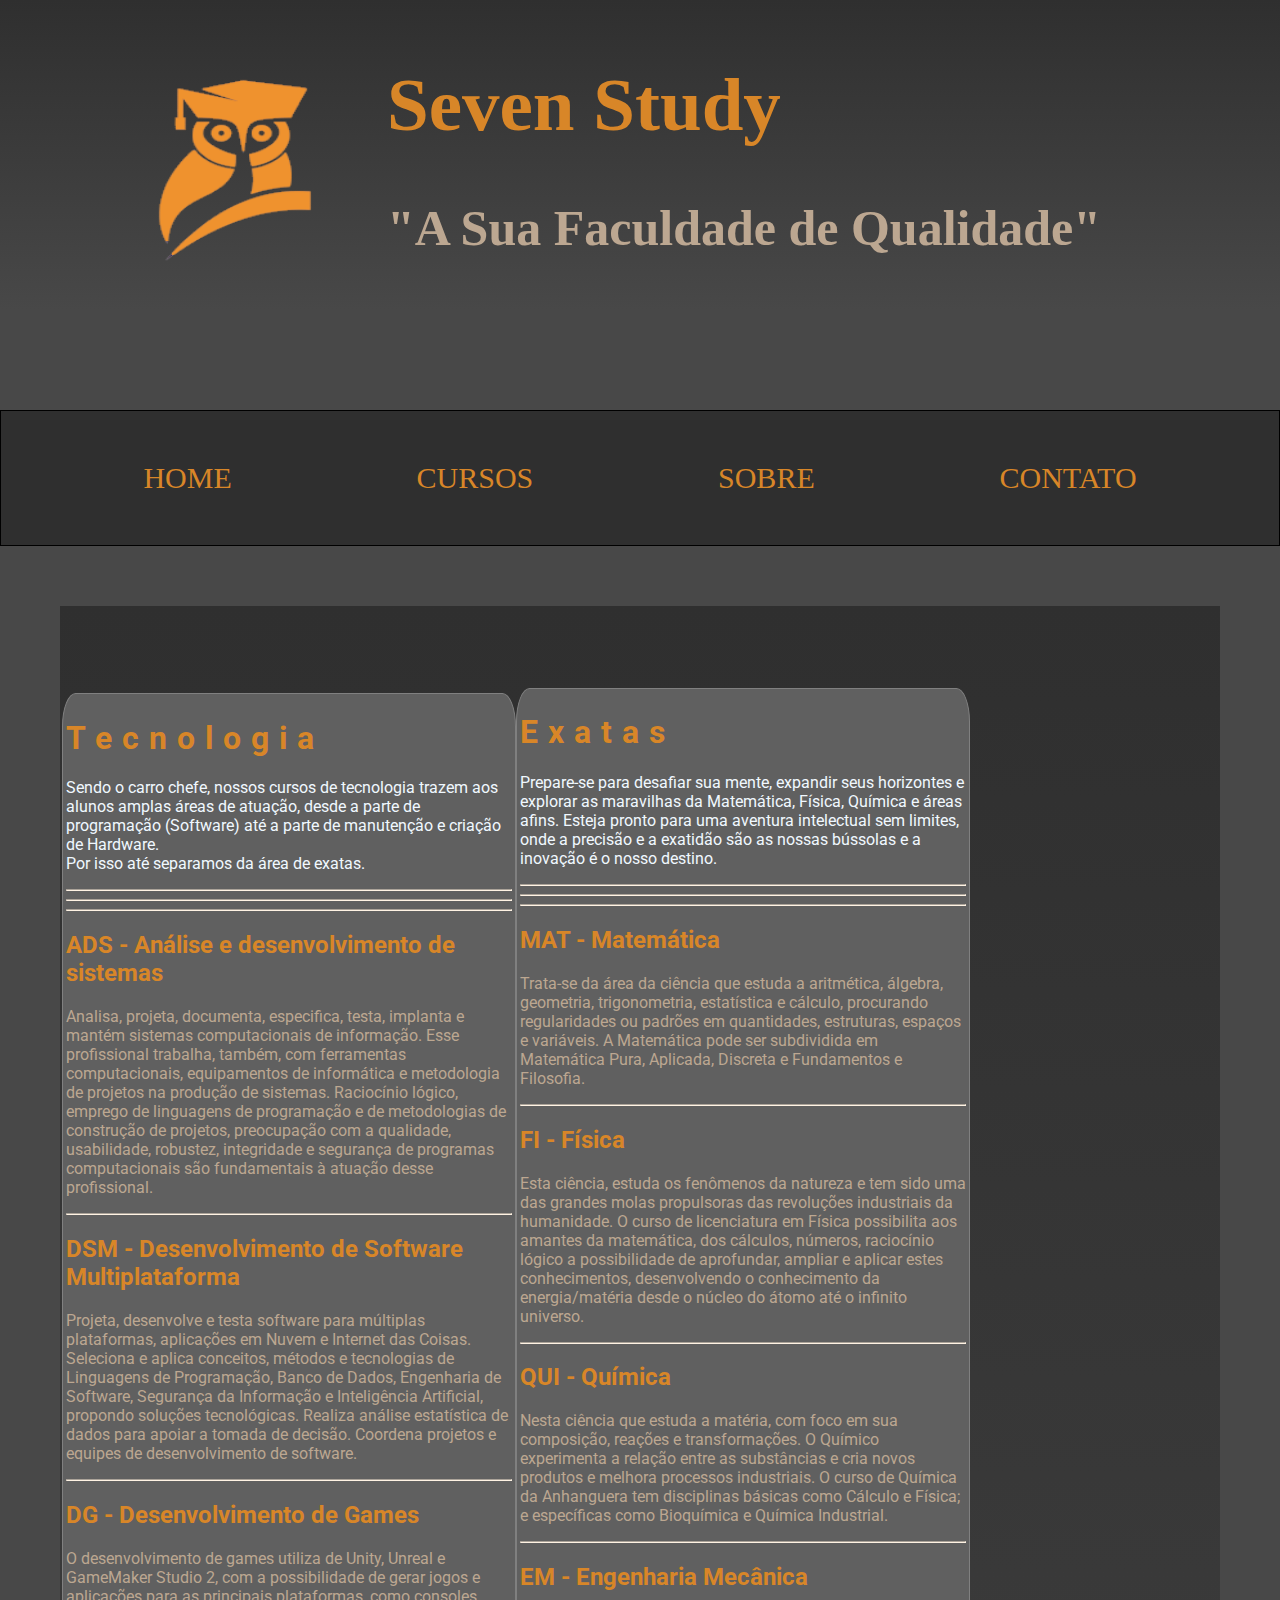
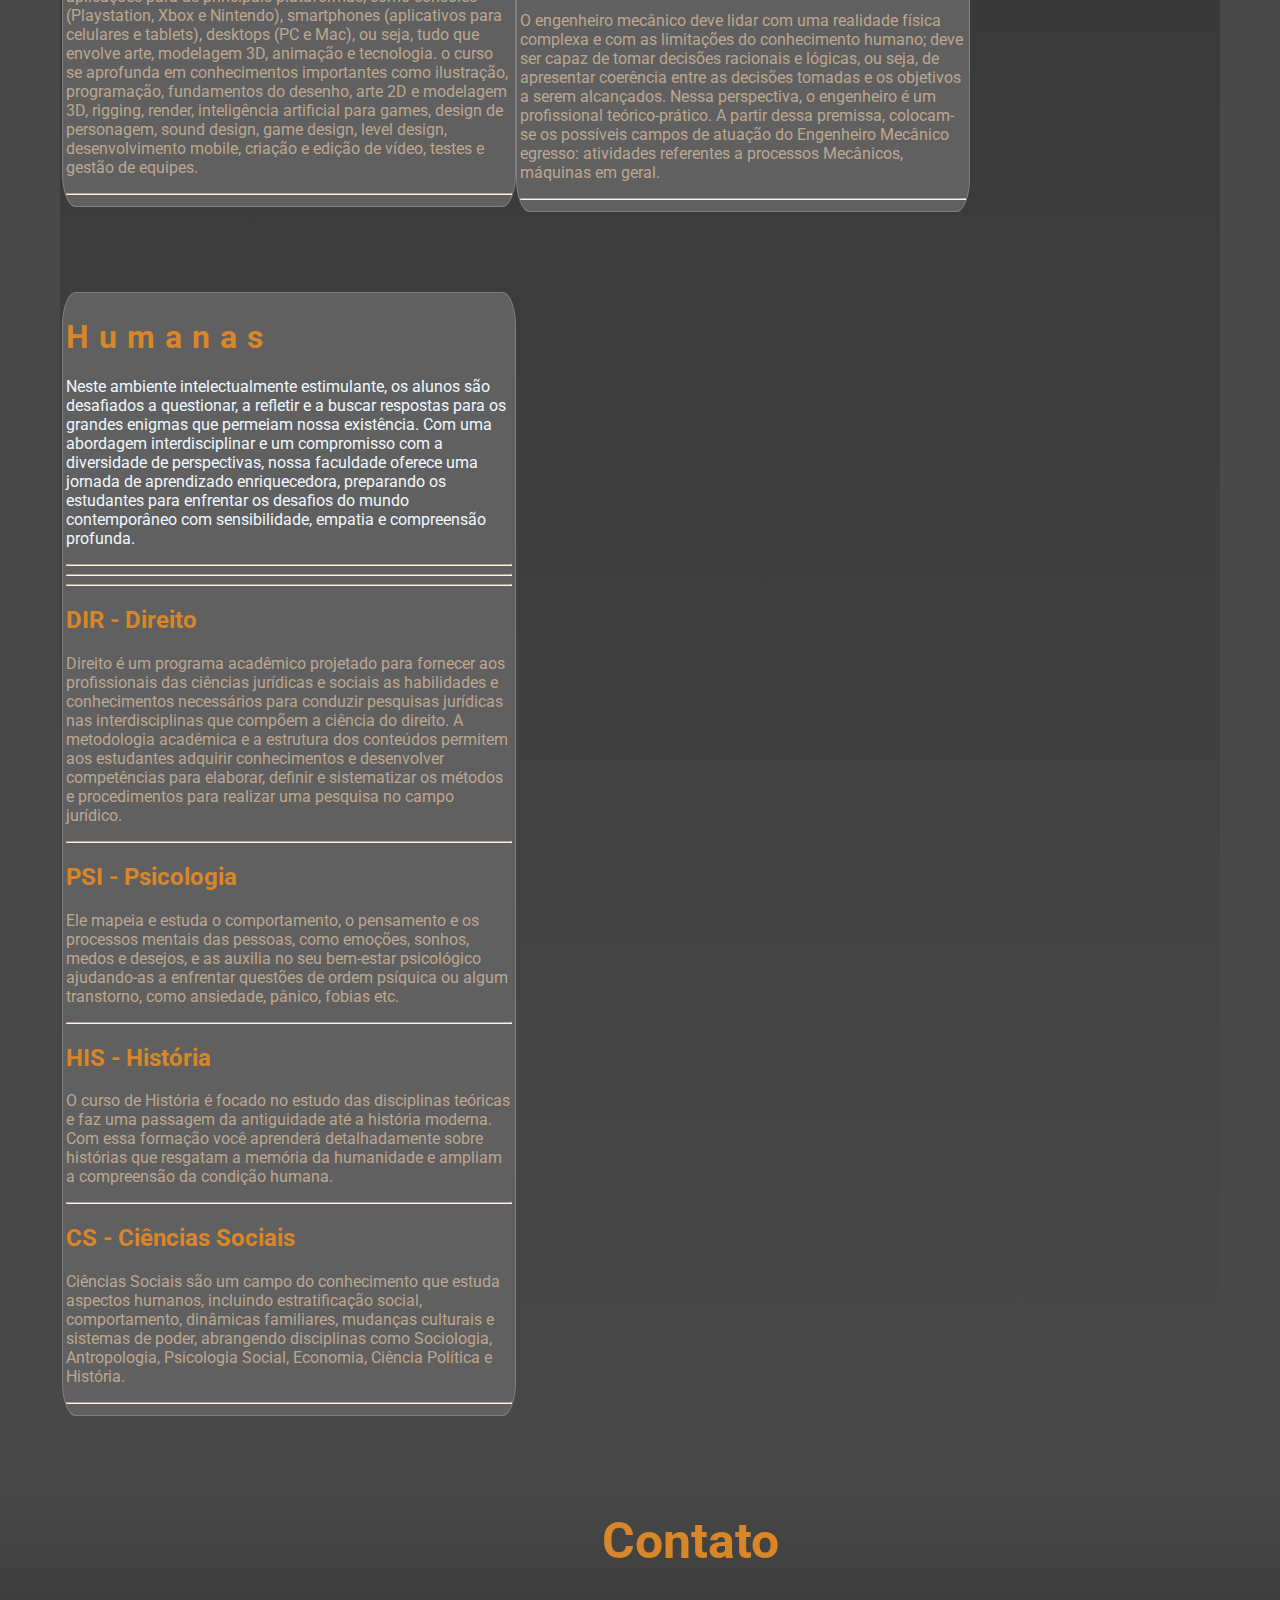
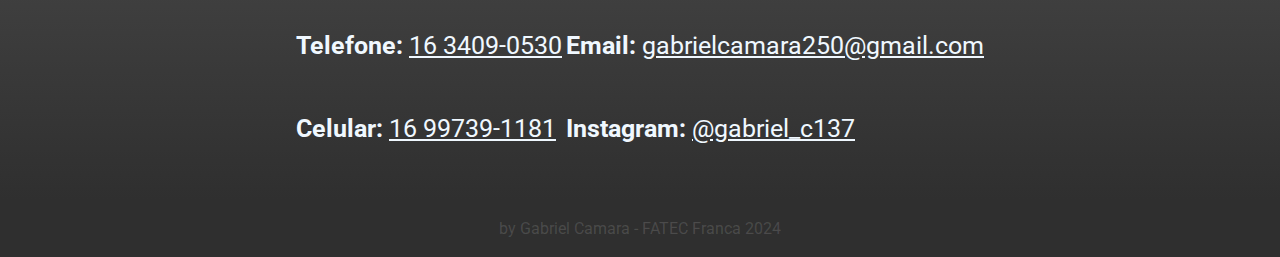
<file: index-cursos.html>
<!DOCTYPE html>
<html lang="pt-br">
<head>
    <meta charset="UTF-8">
    <meta name="viewport" content="width=device-width, initial-scale=1.0">
    <link rel="stylesheet" href="css/style-cursos.css">
    <link rel="shortcut icon" href="img/livro1.png" type="image/x-icon">
    <link rel="preconnect" href="https://fonts.googleapis.com">
    <link rel="preconnect" href="https://fonts.gstatic.com" crossorigin>
    <link href="https://fonts.googleapis.com/css2?family=Roboto:ital,wght@0,100;0,300;0,400;0,500;0,700;0,900;1,100;1,300;1,400;1,500;1,700;1,900&family=Tilt+Neon&display=swap" rel="stylesheet">

    <title>SevenStudy</title>
</head>
<body>

    <header id="cabeca">
        <table>
            <tr>
                <td><img src="img/logo.png" alt="Logo do site"></td>
                <td><h1>Seven Study</h1>
                    <h2>"A Sua Faculdade de Qualidade"</h2>
                </td>
            </tr>
        </table>
    </header>

        <nav>
            <ul id="painel">
                <li><a href="index.html">HOME</a></li>
                <li><a href="index-cursos.html">CURSOS</a></li>
                <li><a href="index-sobre.html">SOBRE</a></li>
                <li><a href="#Contato">CONTATO</a></li>

            </ul>
        </nav>

        <div id="pcursos">
            <table>
                <tr>
                    <td>
                        <h1>Tecnologia</h1>
                        <p class="subtexto">
                            Sendo o carro chefe, nossos cursos de tecnologia trazem aos alunos amplas áreas de atuação, desde a parte de programação (Software) até a parte de manutenção e criação 
                            de Hardware. <br>
                            Por isso até separamos da área de exatas.
                        </p>
                        <hr>
                        <hr>
                        <hr>

                        <h2>ADS - Análise e desenvolvimento de sistemas</h2>
                        <p>
                            Analisa, projeta, documenta, especifica, testa, implanta e mantém sistemas computacionais de informação. 
                            Esse profissional trabalha, também, com ferramentas computacionais, equipamentos de informática e metodologia de projetos na produção de sistemas. 
                            Raciocínio lógico, emprego de linguagens de programação e de metodologias de construção de projetos, preocupação com a qualidade, usabilidade, robustez, 
                            integridade e segurança de programas computacionais são fundamentais à atuação desse profissional.
                        </p><hr>

                        <h2>DSM - Desenvolvimento de Software Multiplataforma</h2>
                        <p>
                            Projeta, desenvolve e testa software para múltiplas plataformas, aplicações em Nuvem e Internet das Coisas. 
                            Seleciona e aplica conceitos, métodos e tecnologias de Linguagens de Programação, Banco de Dados, Engenharia de Software, Segurança 
                            da Informação e Inteligência Artificial, propondo soluções tecnológicas. Realiza análise estatística de dados para apoiar a tomada de decisão. 
                            Coordena projetos e equipes de desenvolvimento de software.
                        </p><hr>

                        <h2>DG - Desenvolvimento de Games</h2>
                        <p>
                            O desenvolvimento de games utiliza de Unity, Unreal e GameMaker Studio 2, com a possibilidade de gerar jogos e aplicações para as principais plataformas, 
                            como consoles (Playstation, Xbox e Nintendo), smartphones (aplicativos para celulares e tablets), desktops (PC e Mac), ou seja, tudo que envolve arte, 
                            modelagem 3D, animação e tecnologia. o curso se aprofunda em conhecimentos importantes como ilustração, programação, fundamentos do desenho, arte 2D e 
                            modelagem 3D, rigging, render, inteligência artificial para games, design de personagem, sound design, game design, level design, desenvolvimento mobile, 
                            criação e edição de vídeo, testes e gestão de equipes.
                        </p><hr>
                    </td>

                    <td>
                        <h1>Exatas</h1>
                        <p class="subtexto">
                            Prepare-se para desafiar sua mente, expandir seus horizontes e explorar as maravilhas da Matemática, Física, Química e áreas afins. Esteja pronto 
                            para uma aventura intelectual sem limites, onde a precisão e a exatidão são as nossas bússolas e a inovação é o nosso destino.
                        </p> 
                        <hr>
                        <hr>
                        <hr>

                        <h2>MAT - Matemática</h2>
                        <p>
                            Trata-se da área da ciência que estuda a aritmética, álgebra, geometria, trigonometria, estatística e cálculo, procurando regularidades ou padrões em 
                            quantidades, estruturas, espaços e variáveis. A Matemática pode ser subdividida em Matemática Pura, Aplicada, Discreta e Fundamentos e Filosofia.
                        </p><hr>

                        <h2>FI - Física</h2>
                        <p>
                            Esta ciência, estuda os fenômenos da natureza e tem sido uma das grandes molas propulsoras das revoluções industriais da humanidade. O curso de 
                            licenciatura em Física possibilita aos amantes da matemática, dos cálculos, números, raciocínio lógico a possibilidade de aprofundar, ampliar e aplicar 
                            estes conhecimentos, desenvolvendo o conhecimento da energia/matéria desde o núcleo do átomo até o infinito universo.
                        </p><hr>

                        <h2>QUI - Química</h2>
                        <p>
                            Nesta ciência que estuda a matéria, com foco em sua composição, reações e transformações. O Químico experimenta a relação entre as substâncias e cria 
                            novos produtos e melhora processos industriais. O curso de Química da Anhanguera tem disciplinas básicas como Cálculo e Física; e específicas como 
                            Bioquímica e Química Industrial. 
                        </p><hr>

                        <h2>EM - Engenharia Mecânica</h2>
                        <p>
                            O engenheiro mecânico deve lidar com uma realidade física complexa e com as limitações do conhecimento humano; deve ser capaz de tomar decisões racionais 
                            e lógicas, ou seja, de apresentar coerência entre as decisões tomadas e os objetivos a serem alcançados. Nessa perspectiva, o engenheiro é um profissional 
                            teórico-prático. A partir dessa premissa, colocam-se os possíveis campos de atuação do Engenheiro Mecânico egresso: atividades referentes a processos Mecânicos, 
                            máquinas em geral.
                        </p><hr>

                    </td>

                    <td>
                        <h1>Humanas</h1>
                        <p class="subtexto">
                            Neste ambiente intelectualmente estimulante, os alunos são desafiados a questionar, a refletir e a buscar respostas para os grandes enigmas que permeiam 
                            nossa existência. Com uma abordagem interdisciplinar e um compromisso com a diversidade de perspectivas, nossa faculdade oferece uma jornada de aprendizado 
                            enriquecedora, preparando os estudantes para enfrentar os desafios do mundo contemporâneo com sensibilidade, empatia e compreensão profunda.
                        </p> 
                        <hr>
                        <hr>
                        <hr>
                        
                        <h2>DIR - Direito</h2>
                        <p>
                            Direito é um programa acadêmico projetado para fornecer aos profissionais das ciências jurídicas e sociais as habilidades e conhecimentos necessários para 
                            conduzir pesquisas jurídicas nas interdisciplinas que compõem a ciência do direito. A metodologia acadêmica e a estrutura dos conteúdos permitem aos estudantes 
                            adquirir conhecimentos e desenvolver competências para elaborar, definir e sistematizar os métodos e procedimentos para realizar uma pesquisa no campo jurídico.
                        </p><hr>

                        <h2>PSI - Psicologia</h2>
                        <p>
                            Ele mapeia e estuda o comportamento, o pensamento e os processos mentais das pessoas, como emoções, sonhos, medos e desejos, e as auxilia no seu bem-estar psicológico 
                            ajudando-as a enfrentar questões de ordem psíquica ou algum transtorno, como ansiedade, pânico, fobias etc.
                        </p><hr>

                        <h2>HIS - História</h2>
                        <p>
                            O curso de História é focado no estudo das disciplinas teóricas e faz uma passagem da antiguidade até a história moderna. Com essa formação você aprenderá detalhadamente 
                            sobre histórias que resgatam a memória da humanidade e ampliam a compreensão da condição humana.
                        </p><hr>

                        <h2>CS - Ciências Sociais</h2>
                        <p>
                            Ciências Sociais são um campo do conhecimento que estuda aspectos humanos, incluindo estratificação social, comportamento, dinâmicas familiares, mudanças culturais e sistemas 
                            de poder, abrangendo disciplinas como Sociologia, Antropologia, Psicologia Social, Economia, Ciência Política e História.
                        </p><hr>
                    </td>
                </tr>
            </table>

        </div>

<div id="Contato">
    <table>
            <tr>
                <h1>Contato</h1>
                <td>
                    <p><b>Telefone: </b> <u>16 3409-0530</u><br>
                    <br></p>
                    <p><b>Celular: </b> <u>16 99739-1181</u><br>
                    <br></p>
                </td>
                <td>
                    <p><b>Email: </b> <u>gabrielcamara250@gmail.com</u><br>
                    <br></p>
                    <p><b>Instagram: </b> <u>@gabriel_c137</u><br>
                    <br></p>
                </td>
            </tr>
    </table>
</div>

<div id="fim">
    <table>
    <tr>
        <td><p>by Gabriel Camara - FATEC Franca 2024</p></td>
    </tr>
    </table>
</div>

</body>
</html>
</file>
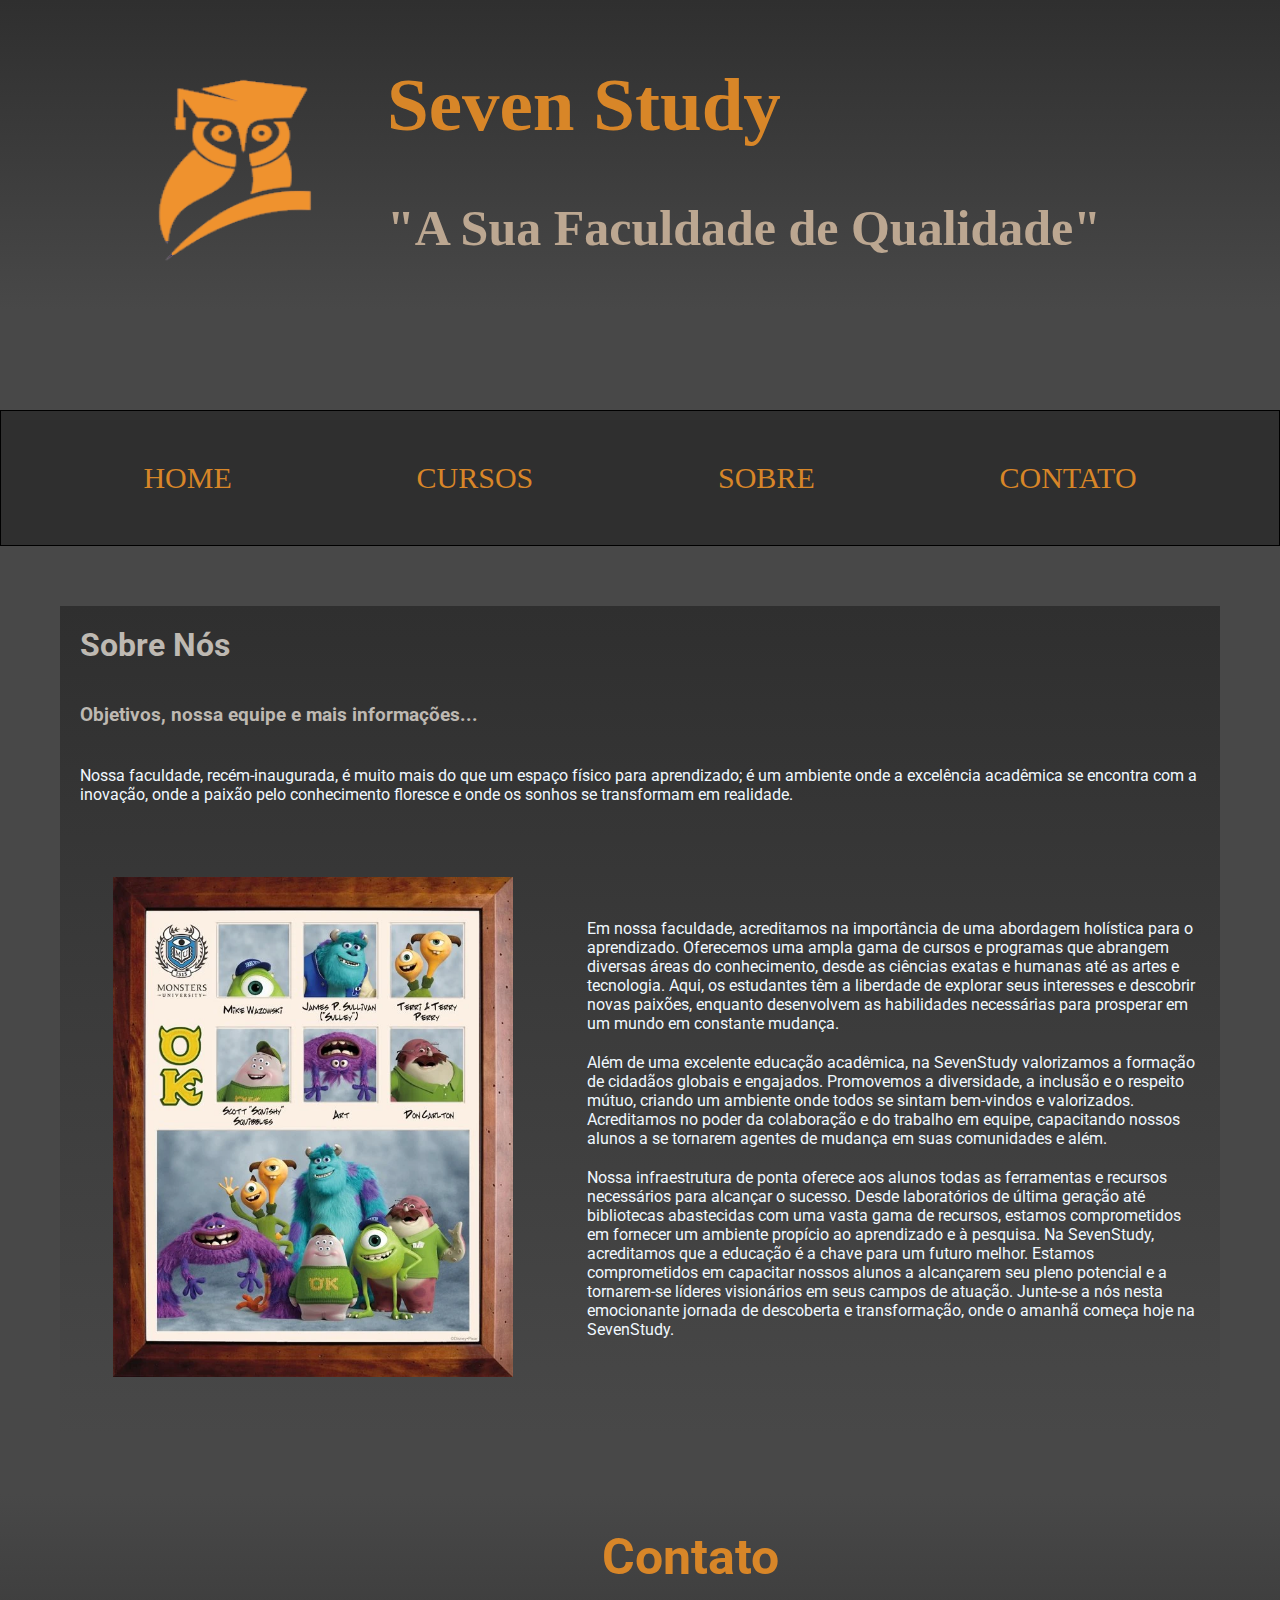
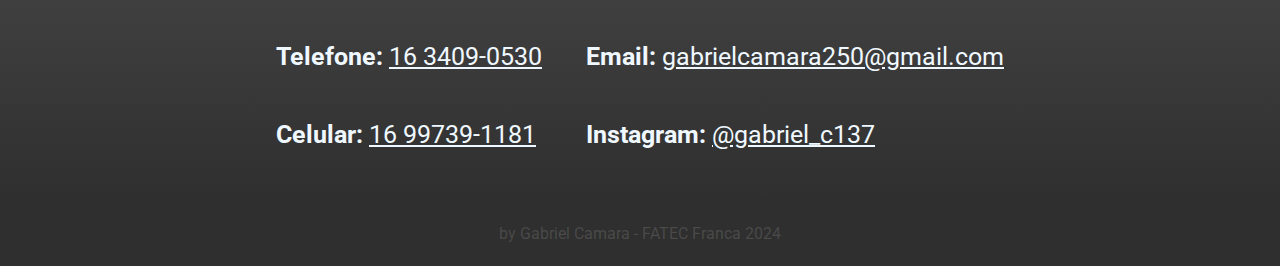
<file: index-sobre.html>
<!DOCTYPE html>
<html lang="pt-br">

<head>
    <meta charset="UTF-8">
    <meta name="viewport" content="width=device-width, initial-scale=1.0">
    <link rel="stylesheet" href="css/style-sobre.css">
    <link rel="shortcut icon" href="img/livro1.png" type="image/x-icon">
    <link rel="preconnect" href="https://fonts.googleapis.com">
    <link rel="preconnect" href="https://fonts.gstatic.com" crossorigin>
    <link
        href="https://fonts.googleapis.com/css2?family=Roboto:ital,wght@0,100;0,300;0,400;0,500;0,700;0,900;1,100;1,300;1,400;1,500;1,700;1,900&family=Tilt+Neon&display=swap"
        rel="stylesheet">

    <title>SevenStudy</title>
</head>

<body>

    <header id="cabeca">
        <table>
            <tr>
                <td><img src="img/logo.png" alt="Logo do site"></td>
                <td>
                    <h1>Seven Study</h1>
                    <h2>"A Sua Faculdade de Qualidade"</h2>
                </td>
            </tr>
        </table>
    </header>

    <nav>
        <ul id="painel">
            <li><a href="index.html">HOME</a></li>
            <li><a href="index-cursos.html">CURSOS</a></li>
            <li><a href="index-sobre.html">SOBRE</a></li>
            <li><a href="#Contato">CONTATO</a></li>
        </ul>
    </nav>

    <div id="quadro">
        <table>
            <tr>
                <h1>Sobre Nós</h1>
                <td><img src="img/equipe.png" alt=""></td>
                <h3>Objetivos, nossa equipe e mais informações...</h3>
                <td>
                    <p>Em nossa faculdade, acreditamos na importância de uma abordagem holística para o aprendizado.
                        Oferecemos uma ampla gama de cursos e programas que abrangem diversas áreas do conhecimento,
                        desde as ciências exatas e humanas até as artes e tecnologia. Aqui, os estudantes têm a
                        liberdade de explorar seus interesses e descobrir novas paixões, enquanto desenvolvem as
                        habilidades necessárias para prosperar em um mundo em constante mudança.

                    <p>Além de uma excelente educação acadêmica, na SevenStudy valorizamos a formação de cidadãos
                        globais e engajados. Promovemos a diversidade, a inclusão e o respeito mútuo, criando um
                        ambiente onde todos se sintam bem-vindos e valorizados. Acreditamos no poder da colaboração e do
                        trabalho em equipe, capacitando nossos alunos a se tornarem agentes de mudança em suas
                        comunidades e além.</p>
                    <p>Nossa infraestrutura de ponta oferece aos alunos todas as ferramentas e recursos necessários para
                        alcançar o sucesso. Desde laboratórios de última geração até bibliotecas abastecidas com uma
                        vasta gama de recursos, estamos comprometidos em fornecer um ambiente propício ao aprendizado e
                        à pesquisa.
                        Na SevenStudy, acreditamos que a educação é a chave para um futuro melhor. Estamos comprometidos
                        em capacitar nossos alunos a alcançarem seu pleno potencial e a tornarem-se líderes visionários
                        em seus campos de atuação. Junte-se a nós nesta emocionante jornada de descoberta e
                        transformação, onde o amanhã começa hoje na SevenStudy.
                    </p>
                </td>
                <p>Nossa faculdade, recém-inaugurada, é muito mais do que um espaço físico para
                    aprendizado; é um ambiente onde a excelência acadêmica se encontra com a inovação, onde
                    a paixão pelo conhecimento floresce e onde os sonhos se transformam em realidade.</p>
            </tr>
        </table>
    </div>

    <div id="Contato">
        <table>
            <tr>
                <h1>Contato</h1>
                <td>
                    <p><b>Telefone: </b> <u>16 3409-0530</u><br>
                        <br>
                    </p>
                    <p><b>Celular: </b> <u>16 99739-1181</u><br>
                        <br>
                    </p>
                </td>
                <td>
                    <p><b>Email: </b> <u>gabrielcamara250@gmail.com</u><br>
                        <br>
                    </p>
                    <p><b>Instagram: </b> <u>@gabriel_c137</u><br>
                        <br>
                    </p>
                </td>
            </tr>
        </table>
    </div>

    <div id="fim">
        <table>
            <tr>
                <td>
                    <p>by Gabriel Camara - FATEC Franca 2024</p>
                </td>
            </tr>
        </table>
    </div>

</body>

</html>
</file>
<file: css/style-cursos.css>
body {
    background-color: rgb(72, 72, 72);
    font-family: 'Roboto';
    margin: 0 auto;
}

#cabeca {
    background-color: rgb(47, 47, 47);
    background-image: linear-gradient(rgb(47, 47, 47), rgb(72, 72, 72));
    justify-content: center;
    margin-bottom: 100px;
}
#cabeca img {
    width: 300px;
    height: 300px;
    margin-left: 80px;
}
#cabeca h1 {
    color: rgb(216, 134, 40);
    font-family: Georgia;
    font-size: 75px;
}
#cabeca h2 {
    color: rgb(188, 167, 145);
    font-family: Georgia;
    font-size: 50px;
    font-variation-settings:"XROT" 0, "YROT" 0;
}

#painel {
    background-color: rgb(47, 47, 47);
    font-family: Georgia;
    list-style: none;
    padding: 50px;
    display: flex;
    justify-content: space-around;
    border: 1px;
    border-style: solid;
    font-size: 30px;
}

#painel ul {
    max-width: 900px;
}
#painel li {
    display: inline;
    display: inline-block;
    text-decoration: none;

}

#painel a {
    color: rgb(216, 134, 40);
    text-decoration: none;
}

#painel a:hover {
    color: aliceblue;
}

#pcursos {
    display: grid;
    justify-content: center;
    background-image: linear-gradient(rgb(47, 47, 47), rgb(72, 72, 72));
    margin: 60px;
    margin-top: 60px;
}

#pcursos td {
    display: grid;
    justify-content: center;
    width: 450px;
    height: 500px;
    background-color: rgb(96, 96, 96);
    border: 1px;
    border-style: double;
    border-radius: 3%;
    border-color: grey;
    display: inline-table;
    margin-top: 80px;
}

#pcursos h1 {
    letter-spacing: 10px;
    color: rgb(216, 134, 40);
}

#pcursos h2 {
    color: rgb(216, 134, 40);
}

#pcursos p {
    color: rgb(188, 167, 145);
}

#pcursos td:hover{
    opacity: 0.9;
    transform: scale(1.05);
}

#pcursos .subtexto {
    color: aliceblue;
}

hr {
    border-color: rgb(255, 243, 228);
}

#Contato {
    background-image: linear-gradient( rgb(72, 72, 72), rgb(47, 47, 47));
    color: aliceblue;
    font-size: 25px;
    display: grid;
    justify-content: center;
}

#Contato h1 {
    font-size: 50px;
    color: rgb(216, 134, 40);
    margin-left: 100px;
    display: grid;
    justify-content: center;
}

#fim {
    background-color: rgb(47, 47, 47);
    display: grid;
    justify-content: center;
}

#fim p {
    color: rgba(229, 229, 229, 0.155);
}
</file>
<file: css/style-sobre.css>
body {
    background-color: rgb(72, 72, 72);
    font-family: 'Roboto';
    margin: 0 auto;
}

#cabeca {
    background-color: rgb(47, 47, 47);
    background-image: linear-gradient(rgb(47, 47, 47), rgb(72, 72, 72));
    justify-content: center;
    margin-bottom: 100px;
}
#cabeca img {
    width: 300px;
    height: 300px;
    margin-left: 80px;
}
#cabeca h1 {
    color: rgb(216, 134, 40);
    font-family: Georgia;
    font-size: 75px;
}
#cabeca h2 {
    color: rgb(188, 167, 145);
    font-family: Georgia;
    font-size: 50px;
    font-variation-settings:"XROT" 0, "YROT" 0;
}

#painel {
    background-color: rgb(47, 47, 47);
    font-family: Georgia;
    list-style: none;
    padding: 50px;
    display: flex;
    justify-content: space-around;
    border: 1px;
    border-style: solid;
    font-size: 30px;
}

#painel ul {
    max-width: 900px;
}
#painel li {
    display: inline;
    display: inline-block;
}

#painel a {
    color: rgb(216, 134, 40);
    text-decoration: none;
}

#painel a:hover {
    color: aliceblue;
}

#quadro {
    background-image: linear-gradient(rgb(47, 47, 47), rgb(72, 72, 72)); 
    margin: 60px;
    margin-top: 60px;
    display: grid;
    justify-content: center;
}

#quadro h1, h3 {
    color:rgb(190, 185, 178);
    margin: 20px;
}
#quadro td, p {
    color: aliceblue;
    margin: 20px;
}
#quadro img {
    width: 400px;
    height: 500px;
    margin: 50px;
}

#quadro img:hover{
    opacity: 0.7;
    transform: scale(1.03);
}

hr {
    border-color:rgb(190, 185, 178);
}

#Contato {
    background-image: linear-gradient( rgb(72, 72, 72), rgb(47, 47, 47));
    color:rgb(190, 185, 178);
    font-size: 25px;
    display: grid;
    justify-content: center;
}

#Contato h1 {
    font-size: 50px;
    color:rgb(216, 134, 40);
    margin-left: 100px;
    display: grid;
    justify-content: center;
}

#fim {
    background-color: rgb(47, 47, 47);
    display: grid;
    justify-content: center;
}

#fim p {
    color: rgba(229, 229, 229, 0.155);
}
</file>
